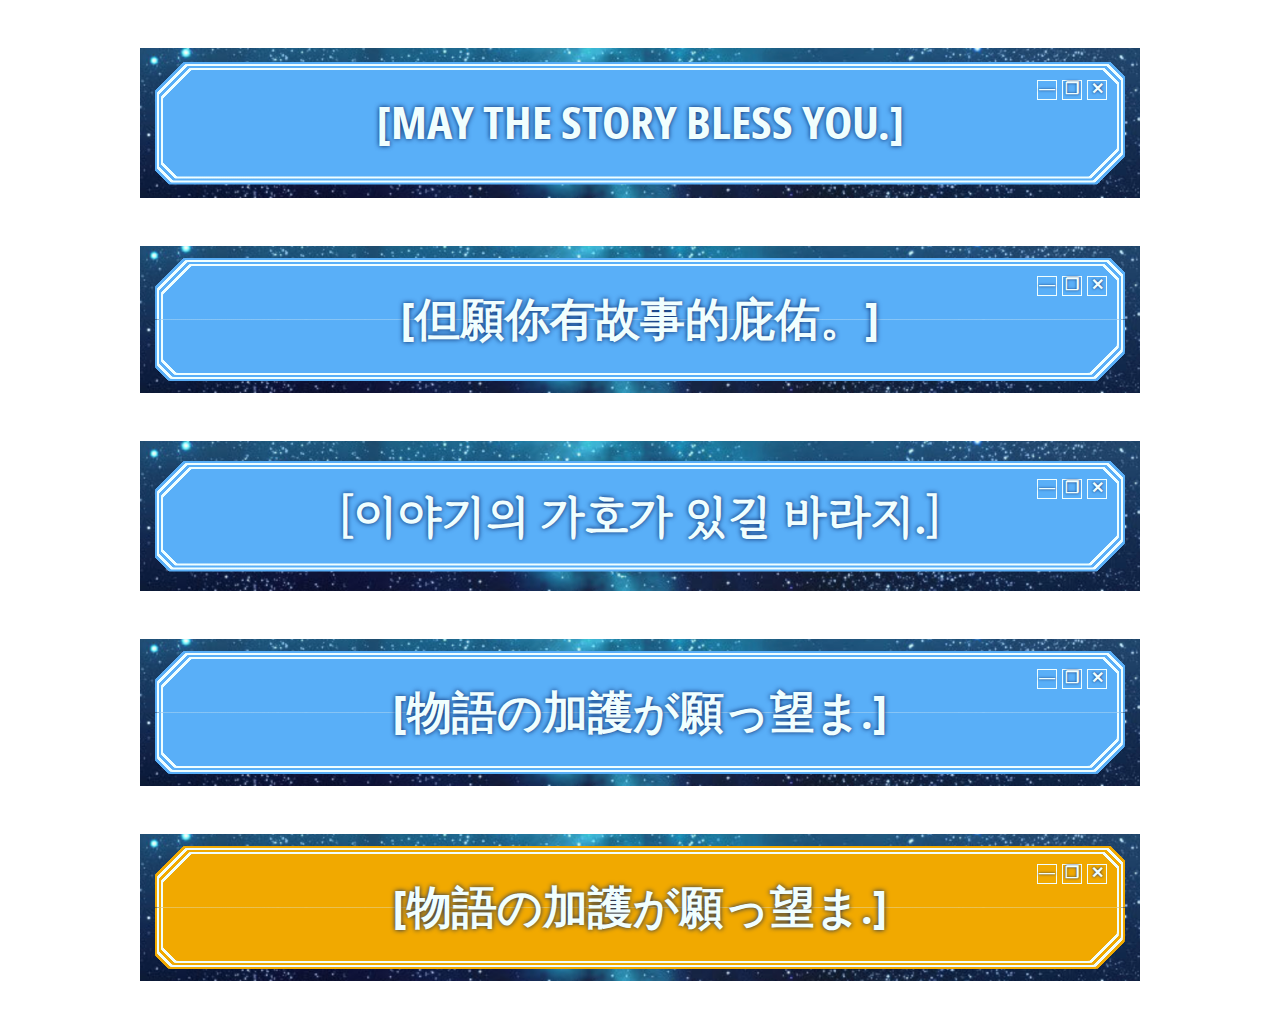
<file: OLD_orv_bookmarks.html>
<head>
    <link rel="stylesheet" href="styles/orv_system.css">
</head>
<body>
<div class="userstuff">

<div class="windorv" style="
background-image: url(galaxy.png);
background-size: cover;
padding: 13.5px 15px;
border-radius: 0;
max-width: 970px;
">
<div class="blue windorv">
    <div class="white windorv">
        <div class="blue windorv">
            <div class="white windorv">
                <div class="blue windorv lastwin">
                    <p style="width:100%;">
                        <span>
                            <div class="icon">✕</div>
                            <div> </div>
                            <div class="icon">❐</div>
                            <div> </div>
                            <div class="icon">—</div>
                        </span>
                    </p>
                    <p class="header">[May the story bless you.]</p>
                </div>
            </div>
        </div>
    </div>
</div>
</div>

<div class="windorv" style="
background-image: url(galaxy.png);
background-size: cover;
padding: 12px 15px;
border-radius: 0px;
max-width: 970px;
">
    <div class="blue windorv">
        <div class="white windorv">
            <div class="blue windorv">
                <div class="white windorv">
                    <div class="blue windorv lastwin">
                        <p style="width:100%;">
                            <span>
                            <div class="icon">✕</div>
                            <div> </div>
                            <div class="icon">❐</div>
                            <div> </div>
                            <div class="icon">—</div>
                        </span>
                        </p>
                        <p class="header">[但願你有故事的庇佑。]</p>
                    </div>
                </div>
            </div>
        </div>
    </div>
</div>

<div class="windorv" style="
background-image: url(galaxy.png);
background-size: cover;
padding: 19.5px 15px;
border-radius: 0px;
max-width: 970px;
">
    <div class="blue windorv">
        <div class="white windorv">
            <div class="blue windorv">
                <div class="white windorv">
                    <div class="blue windorv lastwin">
                        <p style="width:100%;">
                            <span>
                                <div class="icon">✕</div>
                                <div> </div>
                                <div class="icon">❐</div>
                                <div> </div>
                                <div class="icon">—</div>
                            </span>
                        </p>
                        <p class="header" style="font-family: 'customKorean';">[이야기의 가호가 있길 바라지.]</p>
                    </div>
                </div>
            </div>
        </div>
    </div>
</div>

<div class="windorv" style="
background-image: url(galaxy.png);
background-size: cover;
padding: 12px 15px;
border-radius: 0px;
max-width: 970px;
">
    <div class="blue windorv">
        <div class="white windorv">
            <div class="blue windorv">
                <div class="white windorv">
                    <div class="blue windorv lastwin">
                        <p style="width:100%;">
                            <span>
                                <div class="icon">✕</div>
                                <div> </div>
                                <div class="icon">❐</div>
                                <div> </div>
                                <div class="icon">—</div>
                            </span>
                        </p>
                        <p class="header">[物語の加護が願っ望ま.]</p>
                    </div>
                </div>
            </div>
        </div>
    </div>
</div>

<div class="windorv" style="
background-image: url(galaxy.png);
background-size: cover;
padding: 12px 15px;
border-radius: 0px;
max-width: 970px;
">
    <div class="yellow windorv">
        <div class="white windorv">
            <div class="yellow windorv">
                <div class="white windorv">
                    <div class="yellow windorv lastwin">
                        <p style="width:100%;">
                            <span>
                                <div class="icon">✕</div>
                                <div> </div>
                                <div class="icon">❐</div>
                                <div> </div>
                                <div class="icon">—</div>
                            </span>
                        </p>
                        <p class="header">[物語の加護が願っ望ま.]</p>
                    </div>
                </div>
            </div>
        </div>
    </div>
</div>

</div>
</body>
</file>
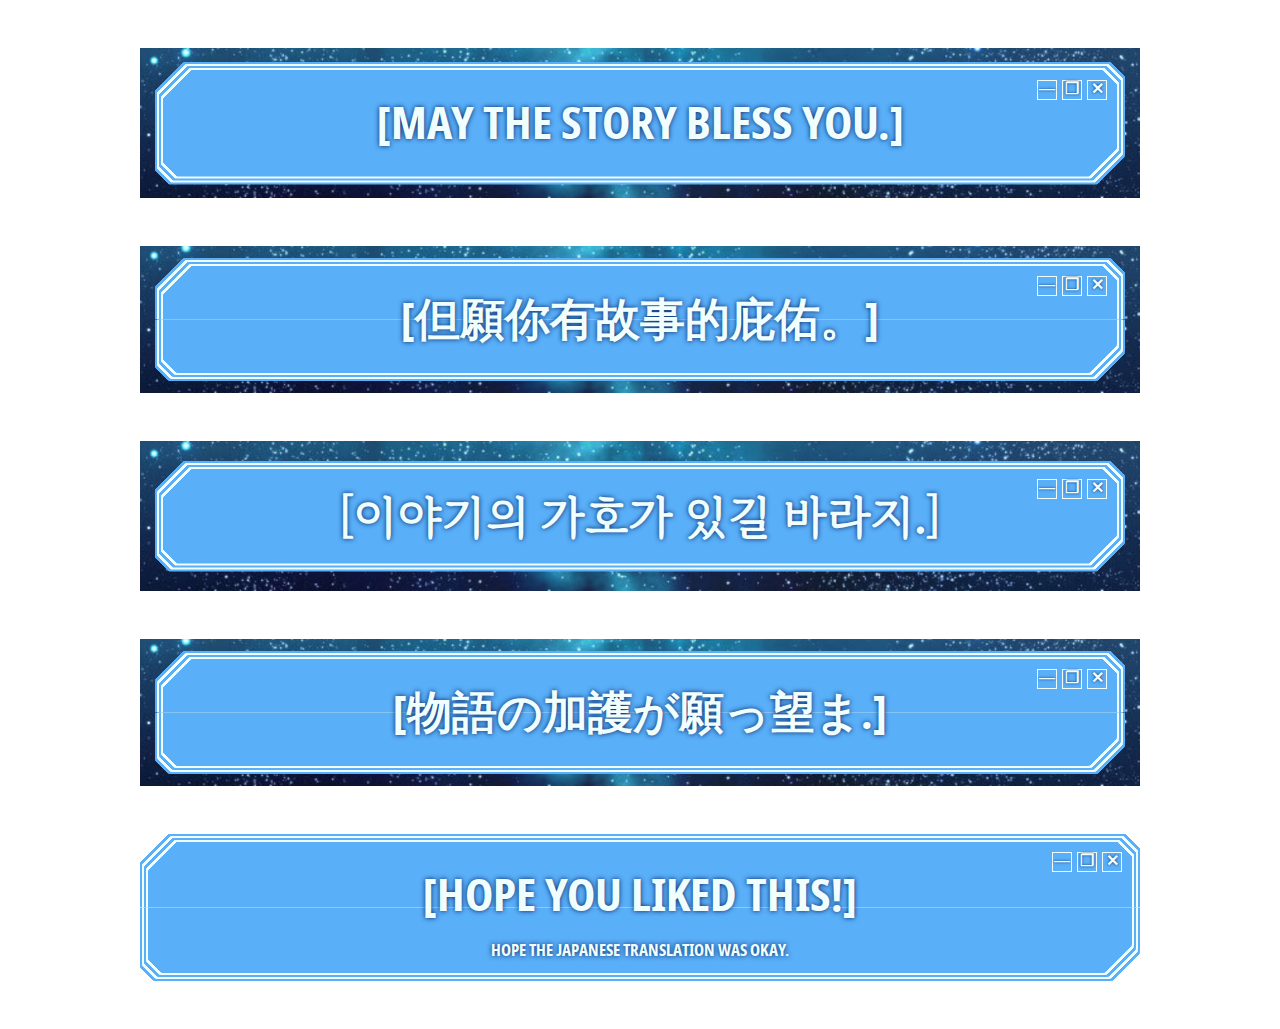
<file: orv_bookmarks.html>
<head>
    <link rel="stylesheet" href="styles/orv_system.css">
    <script src="scripts/window_DOM.js"></script>
    <meta charset="UTF-8">
</head>

<body>

<div class="galaxy orvwindow" style="
    padding: 13.5px 15px;
    border-radius: 0px;
    max-width: 970px;
">
    <p class="header">[May the story bless you.]</p>
</div>

<div class="galaxy orvwindow" style="
    padding: 12px 15px;
    border-radius: 0px;
    max-width: 970px;
">
    <p class="header">[但願你有故事的庇佑。]</p>
</div>

<div class="galaxy orvwindow" style="
    padding: 19.5px 15px;
    border-radius: 0px;
    max-width: 970px;
">
    <p class="header" style="font-family: 'customKorean';">
        [이야기의 가호가 있길 바라지.]
    </p>
</div>

<div class="galaxy orvwindow" style="
    padding: 12px 15px;
    border-radius: 0px;
    max-width: 970px;
">
    <p class="header">[物語の加護が願っ望ま.]</p>
</div>

<div class="orvwindow">
    <p class="header">[Hope you liked this!]</p>
    <p>Hope the Japanese translation was okay.</p>
</div>

<script>
    updateWindows();
    console.log("✕, ❐, —")
</script>

</body>
</file>
<file: styles/orv_system.css>
/* Might need ../ORVBookmark trick is for github pages
See https://newbedev.com/adding-custom-fonts-to-github-pages
*/

@font-face {
  font-family: "customFont";
  src: url("../fonts/avrilesans-condensedbold-webfont.woff2") format("woff2"),
    url("../fonts/avrilesans-condensedbold-webfont.woff") format("woff"),
    url("../fonts/AvrileSans-CondensedBold.ttf") format("truetype");
  font-weight: bold;
}

@font-face {
  font-family: "customKorean";
  src: url("../fonts/MaruBuri-Regular.ttf") format("truetype");
}

@font-face {
  font-family: "customChinese";
  src: url("../fonts/975HazyGothicSC-Medium.ttf") format("truetype");
}

/* The main window. Change the width of your windows by altering the "max-width" value below. */
.userstuff > .windorv {
  margin: 3em auto;
  max-width: 600px;
}

/* Glowing around the edges. */
.userstuff > .blue {
  box-shadow: 0 0 20px 10px #4fffff4f, 0 0 0px 10px #4fffff4a inset;
}
.userstuff > .yellow {
  box-shadow: 0 0 20px 10px #ffff004f, 0 0 0px 10px #ffff0046 inset;
}

/* Angular borders: blue, yellow, and white. */
.blue {
  background: -moz-linear-gradient(45deg, transparent 10px, #59aff8 10px),
    -moz-linear-gradient(135deg, transparent 20px, #59aff8 20px),
    -moz-linear-gradient(225deg, transparent 10px, #59aff8 10px),
    -moz-linear-gradient(315deg, transparent 20px, #59aff8 20px);
}
.blue {
  background: -o-linear-gradient(45deg, transparent 10px, #59aff8 10px),
    -o-linear-gradient(315deg, transparent 20px, #59aff8 20px),
    -o-linear-gradient(225deg, transparent 10px, #59aff8 10px),
    -o-linear-gradient(135deg, transparent 20px, #59aff8 20px);
}
.blue {
  background: -webkit-linear-gradient(45deg, transparent 10px, #59aff8 10px),
    -webkit-linear-gradient(315deg, transparent 20px, #59aff8 20px),
    -webkit-linear-gradient(225deg, transparent 10px, #59aff8 10px),
    -webkit-linear-gradient(135deg, transparent 20px, #59aff8 20px);
}
.blue {
  background: linear-gradient(45deg, transparent 10px, #59aff8 10px),
    linear-gradient(315deg, transparent 20px, #59aff8 20px),
    linear-gradient(225deg, transparent 10px, #59aff8 10px),
    linear-gradient(135deg, transparent 20px, #59aff8 20px);
}

.yellow {
  background: -moz-linear-gradient(45deg, transparent 10px, #f1a900 10px),
    -moz-linear-gradient(135deg, transparent 20px, #f1a900 20px),
    -moz-linear-gradient(225deg, transparent 10px, #f1a900 10px),
    -moz-linear-gradient(315deg, transparent 20px, #f1a900 20px);
}
.yellow {
  background: -o-linear-gradient(45deg, transparent 10px, #f1a900 10px),
    -o-linear-gradient(315deg, transparent 20px, #f1a900 20px),
    -o-linear-gradient(225deg, transparent 10px, #f1a900 10px),
    -o-linear-gradient(135deg, transparent 20px, #f1a900 20px);
}
.yellow {
  background: -webkit-linear-gradient(45deg, transparent 10px, #f1a900 10px),
    -webkit-linear-gradient(315deg, transparent 20px, #f1a900 20px),
    -webkit-linear-gradient(225deg, transparent 10px, #f1a900 10px),
    -webkit-linear-gradient(135deg, transparent 20px, #f1a900 20px);
}
.yellow {
  background: linear-gradient(45deg, transparent 10px, #f1a900 10px),
    linear-gradient(315deg, transparent 20px, #f1a900 20px),
    linear-gradient(225deg, transparent 10px, #f1a900 10px),
    linear-gradient(135deg, transparent 20px, #f1a900 20px);
}

.white {
  background: -moz-linear-gradient(45deg, transparent 10px, #f0fefe 10px),
    -moz-linear-gradient(135deg, transparent 20px, #f0fefe 20px),
    -moz-linear-gradient(225deg, transparent 10px, #f0fefe 10px),
    -moz-linear-gradient(315deg, transparent 20px, #f0fefe 20px);
}
.white {
  background: -o-linear-gradient(45deg, transparent 10px, #f0fefe 10px),
    -o-linear-gradient(315deg, transparent 20px, #f0fefe 20px),
    -o-linear-gradient(225deg, transparent 10px, #f0fefe 10px),
    -o-linear-gradient(135deg, transparent 20px, #f0fefe 20px);
}
.white {
  background: -webkit-linear-gradient(45deg, transparent 10px, #f0fefe 10px),
    -webkit-linear-gradient(315deg, transparent 20px, #f0fefe 20px),
    -webkit-linear-gradient(225deg, transparent 10px, #f0fefe 10px),
    -webkit-linear-gradient(135deg, transparent 20px, #f0fefe 20px);
}
.white {
  background: linear-gradient(45deg, transparent 10px, #f0fefe 10px),
    linear-gradient(315deg, transparent 20px, #f0fefe 20px),
    linear-gradient(225deg, transparent 10px, #f0fefe 10px),
    linear-gradient(135deg, transparent 20px, #f0fefe 20px);
}

/* General setup for the main window. */
.windorv {
  background-position: bottom left, bottom right, top right, top left;
  -moz-background-size: 50% 50%;
  -webkit-background-size: 50% 50%;
  background-size: 50% 50%;
  background-repeat: no-repeat;
  padding: 2px;
  border-radius: 30px 15px;
}
/* Accounting for AO3's additional <p> tags. */
.windorv p {
  margin: 0;
}

/* Styling for the text within the window. */
.lastwin {
  padding: 10px 5px;
  color: #f0fefe;
  /* font-family: Trebuchet MS, sans-serif; */
  /* font-family: customFont, Trebuchet MS, sans-serif; */
  text-transform: uppercase;
  text-shadow: 0 0 5px #052160;
  font-weight: bold;
}

.lastwin > .icon {
  text-align: center;
  height: 1em;
  height: calc(1em + 2px);
  width: 1em;
  width: calc(1em + 2px);
  font-size: 1em;
  line-height: 1em;
  font-weight: bold;
  border: solid #f0fefe 1px;
  float: right;
  margin: 0 0px 0 5px;
  text-shadow: 0 0 2.5px #052160;
}

.lastwin span {
  font-family: Trebuchet MS, sans-serif;
  float: right;
  padding: 3px 15px 0 0;
  /* font-size: 2.4em; */
  clear: right;
}

/* Aligning the paragraphs within the window. */
.lastwin p {
  margin: 0 auto;
  text-align: center;
  padding: 0 10px;
  width: fit-content;
  font-weight: bold;
  font-family: "customFont", serif;
}
.lastwin p {
  width: -webkit-fit-content;
}
.lastwin p {
  width: -moz-fit-content;
}

/* Scenario window navigation bar, angular and underlying borders. */
.outer {
  padding: 1px;
  margin-bottom: 25px;
  margin-top: -5px;
}
.blue .outer {
  background: -webkit-linear-gradient(225deg, transparent 10px, #f0fefe 10px),
    -webkit-linear-gradient(315deg, transparent 20px, #f0fefe 20px);
}
.blue .outer {
  background: -o-linear-gradient(225deg, transparent 10px, #f0fefe 10px),
    -o-linear-gradient(315deg, transparent 20px, #f0fefe 20px);
}
.blue .outer {
  background: -moz-linear-gradient(225deg, transparent 10px, #f0fefe 10px),
    -moz-linear-gradient(315deg, transparent 20px, #f0fefe 20px);
}
.blue .outer {
  background: linear-gradient(225deg, transparent 10px, #f0fefe 10px),
    linear-gradient(135deg, transparent 20px, #f0fefe 20px);
  box-shadow: 0px 10px 0px 0px #59aff8, 0px 16px 0px -1px #f0fefe;
}

.yellow .outer {
  background: -webkit-linear-gradient(225deg, transparent 20px, #f0fefe 20px),
    -webkit-linear-gradient(315deg, transparent 10px, #f0fefe 10px);
}
.yellow .outer {
  background: -o-linear-gradient(225deg, transparent 20px, #f0fefe 20px),
    -o-linear-gradient(315deg, transparent 10px, #f0fefe 10px);
}
.yellow .outer {
  background: -moz-linear-gradient(225deg, transparent 20px, #f0fefe 20px),
    -moz-linear-gradient(315deg, transparent 10px, #f0fefe 10px);
}
.yellow .outer {
  background: linear-gradient(225deg, transparent 20px, #f0fefe 20px),
    linear-gradient(135deg, transparent 10px, #f0fefe 10px);
  box-shadow: 0px 10px 0px 0px #f1a900, 0px 16px 0px -1px #f0fefe;
}

/* More navbar angular borders and navbar text styling. */
.inner {
  padding: 4px;
  font-size: 2.4em;
  text-align: center;
}
.blue .inner {
  background: -webkit-linear-gradient(225deg, transparent 10px, #01c8e8 10px),
    -webkit-linear-gradient(315deg, transparent 20px, #01c8e8 20px);
}
.blue .inner {
  background: -o-linear-gradient(225deg, transparent 10px, #01c8e8 10px),
    -o-linear-gradient(315deg, transparent 20px, #01c8e8 20px);
}
.blue .inner {
  background: -moz-linear-gradient(225deg, transparent 10px, #01c8e8 10px),
    -moz-linear-gradient(315deg, transparent 20px, #01c8e8 20px);
}
.blue .inner {
  background: linear-gradient(225deg, transparent 10px, #01c8e8 10px),
    linear-gradient(135deg, transparent 20px, #01c8e8 20px);
}
.yellow .inner {
  background: -webkit-linear-gradient(225deg, transparent 20px, #ffcb00 20px),
    -webkit-linear-gradient(315deg, transparent 10px, #ffcb00 10px);
}
.yellow .inner {
  background: -o-linear-gradient(225deg, transparent 20px, #ffcb00 20px),
    -o-linear-gradient(315deg, transparent 10px, #ffcb00 10px);
}
.yellow .inner {
  background: -moz-linear-gradient(225deg, transparent 20px, #ffcb00 20px),
    -moz-linear-gradient(315deg, transparent 10px, #ffcb00 10px);
}
.yellow .inner {
  background: linear-gradient(225deg, transparent 20px, #ffcb00 20px),
    linear-gradient(135deg, transparent 10px, #ffcb00 10px);
}

/* Navbar styling. */
.scenario {
  background-position: top right, top left !important;
  -moz-background-size: 50% 100% !important;
  -webkit-background-size: 50% 100% !important;
  background-size: 50% 100% !important;
  background-repeat: no-repeat !important;
}

/* Styling for the headings, like scenario name and clear conditions. */
.header {
  font-size: 2.8em;
  margin-top: 10px !important;
  margin-bottom: 10px !important;
}

/* Styling for all other text in the scenario window. */
.lastwin p:not(.header) {
  text-align: left;
}
</file>
